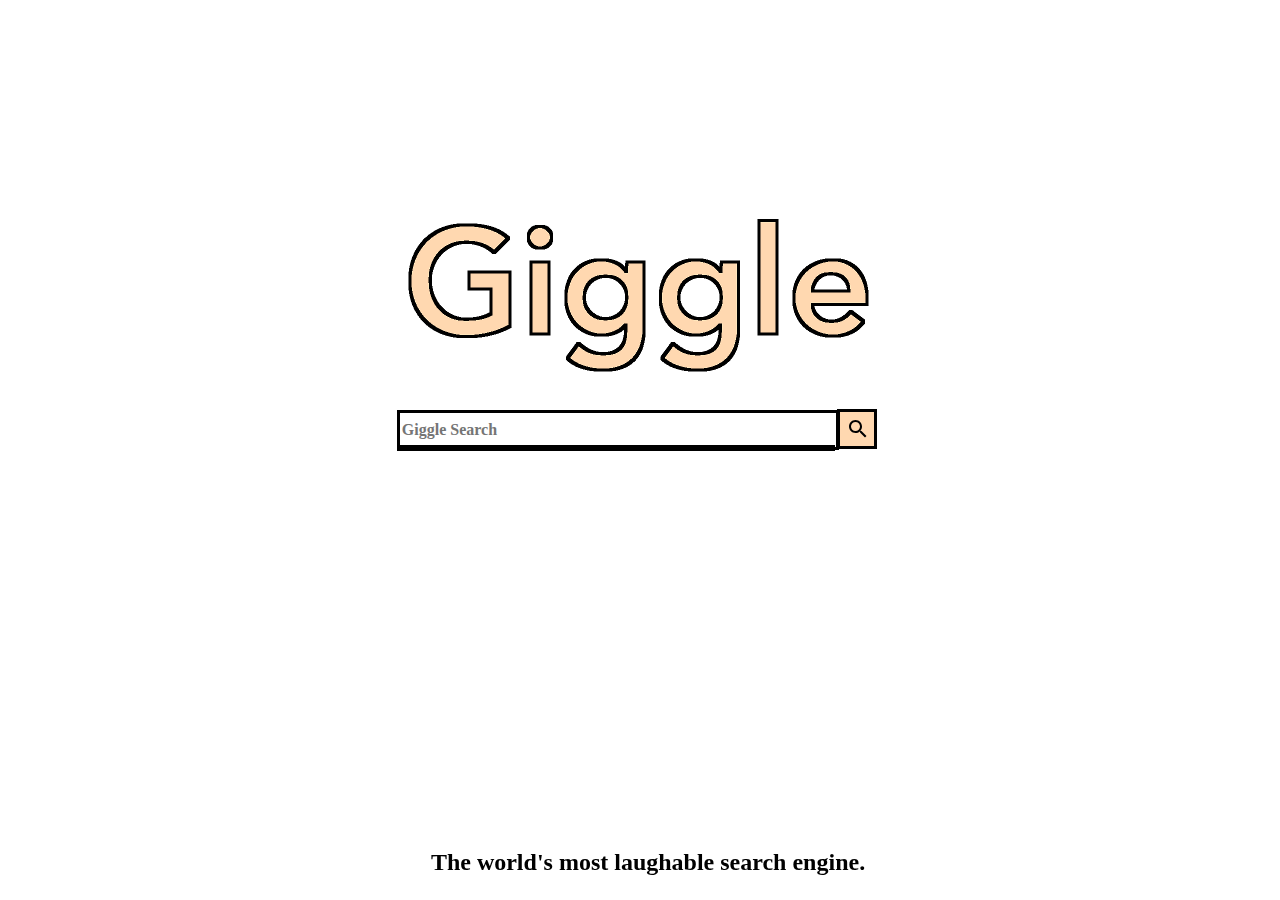
<file: index.html>
<html>
<head>
  <link rel="stylesheet" type="text/css" href="main.css">
  <script src="js/jquery.js"></script>
  <script src="js/main.js"></script>
  <script src="js/bingSearch.js"></script>
</head>
<body>
<div class="body">
<img src="img/Gtransparent.png" class="logo">

  <div class="searchbar">
      <input id="search" class="text" type="text" placeholder="Giggle Search" onkeyup="suggest(this)">
      <button class="svg" onclick="search()"><img src="img/search.svg"</button>
  </div>
  <div id="suggestions">
  </div>

<script>
  // console.log($("#search").width());
  $("#suggestions").width($("#search").width());
  // console.log($("#suggestions").width());
</script>
<script>
  var h= $("#search").height();
  console.log(h);
  $("#suggestions").css('transform', 'translatey(+'+ 43 +'px)')
</script>
<script>
var x= $("#search").offset();
  // console.log(x.left);
  $("#suggestions").offset(x);
  $("#suggestions").css({ top: '-48px' });
</script>

</div>
</body>
<footer>
<p>
  The world's most laughable search engine.
</p>
</footer>
</html>
</file>
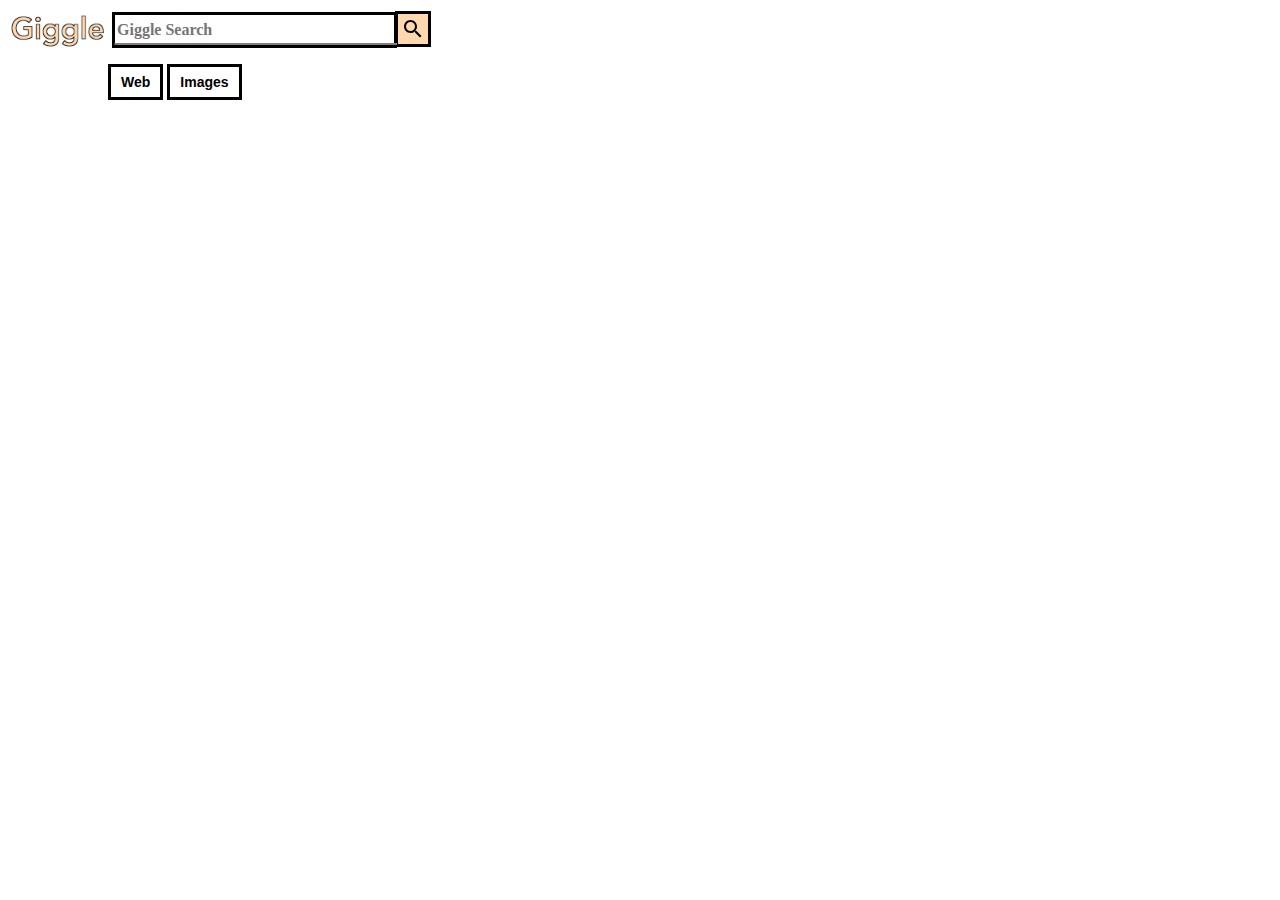
<file: search.html>
<html>
  <head>
    <link rel="stylesheet" type="text/css" href="search.css">
  </head>
  <body>
    <script type="text/javascript" src="js/jquery.js"></script>
    <script type="text/javascript" src="js/main.js"></script>
    <script type="text/javascript" src="js/bingSearch.js"></script>
    <script type="text/javascript" src="https://sdk.clarifai.com/js/clarifai-1.2.1.js"></script>
    <script src="js/clarifai.js"></script>
    <script type="text/javascript">
      showWeb()
      setupClarifai();
      var searchTerm = location.search.split('search=')[1];
      getSiteData(searchTerm, 5000);
    </script>
    <div class="SearchBar">
      <a href=index.html class="topLogo">
    <img class="giggle" src="img\Gtransparent.png" style=" max-width: 100px; height: auto;">
  </a>
      <input class="Stext" type="text" placeholder="Giggle Search" onkeyup="suggest(this)">
      <button class="svg" onclick="search()"><img src="img/search.svg"</button>
      <div id="suggestions"></div>
      <script>
        $("#suggestions").css({ left: '3px', top: '20px' });
      </script>
    </div>
    <div class="nav">
      <button class="showWeb" onclick="showWeb()">Web</button>
      <button class="showImgs" onclick="showImgs()">Images</button>
    </div>
    <div id="results"></div>
    <div id="imgResults"></div>
  </body>
</html>
</file>
<file: main.css>
.logo{
  display:block;
  margin-left:auto;
  margin-right:auto;
  padding-bottom: 10px;
}
.body{
margin-top: 15%;
}
.searchbar{
  text-align:center;
  font-family:Raleway;
  position:relative;
}
input.text{
  height:40px;
  width:35%;
  font-size:16px;
  font-family:Raleway;
  font-weight: bold;
  border: solid 3px;
  border-color: black;

}
button{
  background-color:white;
  border:none;
  margin-top:3px;
  font-size:16px;
}
button.svg{
  background-color: 	#FFD8B0;
  border:	#FFD8B0;
  transform: translate(-6px, 6px);
  height:40px;
  width:40px;
  border: solid 3px;
  border-color: black;

}
 button img{
   transform:translateX(0px);
 }
div#suggestions{

  border: solid 3px black;



}
footer{
  position:fixed;
  bottom: 0;
  width:100%;
  text-align:center;
  font-size: 24px;
  font-weight:bold;
}
</file>
<file: search.css>
button{
  background-color:white;
  border:none;
  margin-top:3px;
  font-size:16px;


}
button.svg{
  background-color: 	#FFD8B0;
  border:	#FFD8B0;
  transform: translate(-6px, -7px);
  height:36px;
  width:36px;
  border: solid 3px;
  border-color: black;

}
button img{
  transform: translateX(-3px);
}
input{
  height:36px;
  width:285px;
  font-size:16px;
  font-family:Raleway;
  font-weight: bold;
  transform: translateY(-13px);
  text-align: left;
  border: solid 3px;
  border-color: black;

}
div#suggestions{
  width:280px;
  border: solid 2px black;
  background-color:white;
  text-align: left;

}

.nav {
  margin-left: 100px;
}

#imgResults {
    margin-top: 15px;
    margin-left: 100px;
    max-width: 80%;
}

.searchImg {
    float: left;
    max-width: 30%;
}

div#suggestions{
  border: solid 1px gray;
  transform: translate(-101.5%,9px);
  position:absolute;

}

.giggle {
  transform: translateY(2px);
}

.topLogo {
    color: #FFFFFF;
    text-decoration: none;
}

.showWeb, .showImgs {
    border: 3px solid;
    border-color: black;
    font-size: 14px;
    font-weight: bold;
    padding: 10px;
    padding-top: 7px;
    padding-bottom: 7px;
}

.webResult {
    padding: 10px;
    padding-top: 0px;
    max-width: 60%;
}

.webLink {
  text-decoration: none;
  color: #3385ff;
}

.closeIn {
  margin: 0px;
  padding: 0px;
  -webkit-margin-after: 0;
}

.outLink {
  color: #196619;
}
#results{
  margin-top:15px;
  margin:auto;
}
p{
  margin:0px;
}
h3{
  margin:0px;
}
</file>
